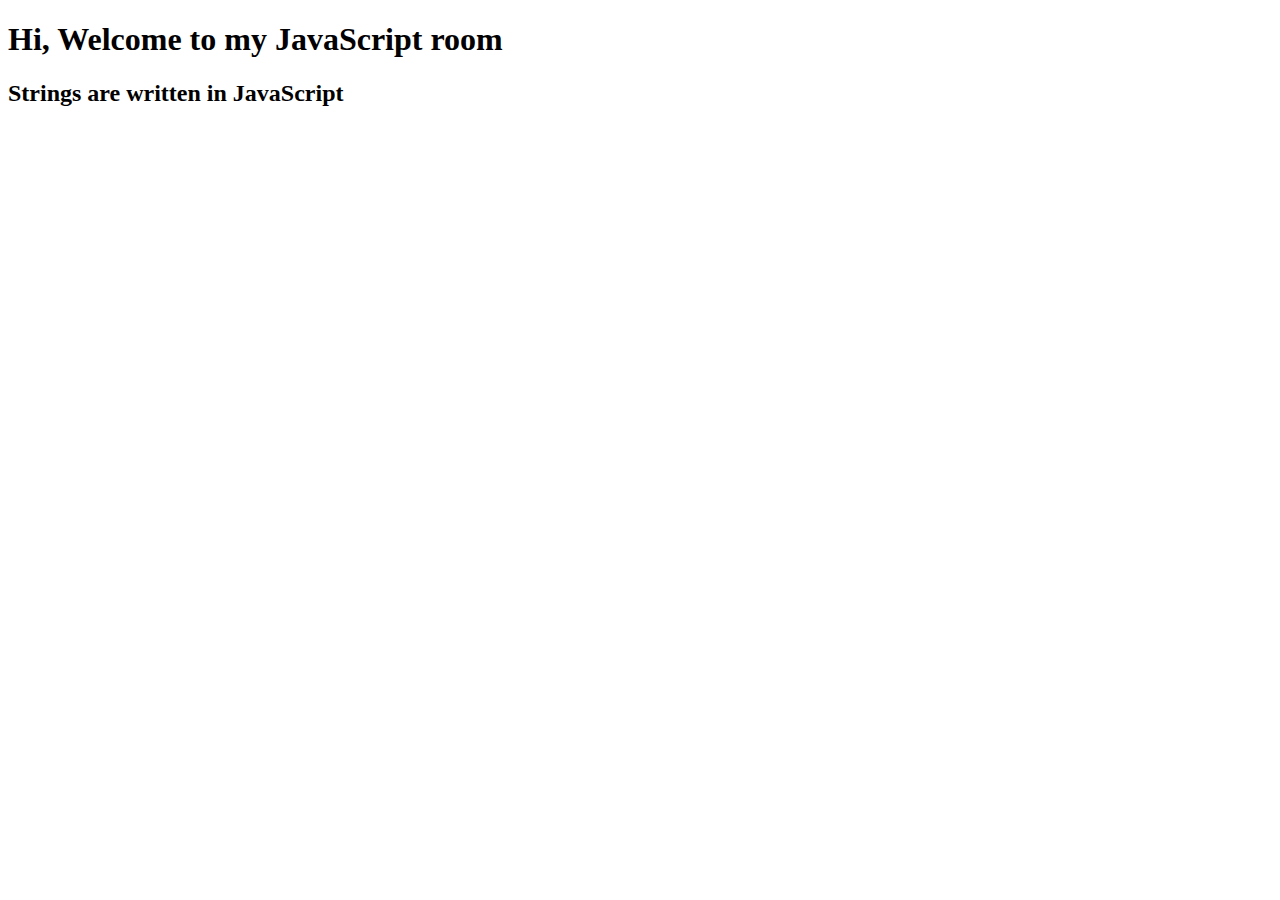
<file: index.html>
<!DOCTYPE html>
<html lang="en">
<head>
    <meta charset="UTF-8">
    <meta name="viewport" content="width=device-width, initial-scale=1.0">
    <title>Document</title>
</head>
<body>
    <h1>Hi, Welcome to my JavaScript room</h1>
   <h2> Strings are written in JavaScript</h2>
    <script src="./index.js"></script>
</body>
</html>
</file>
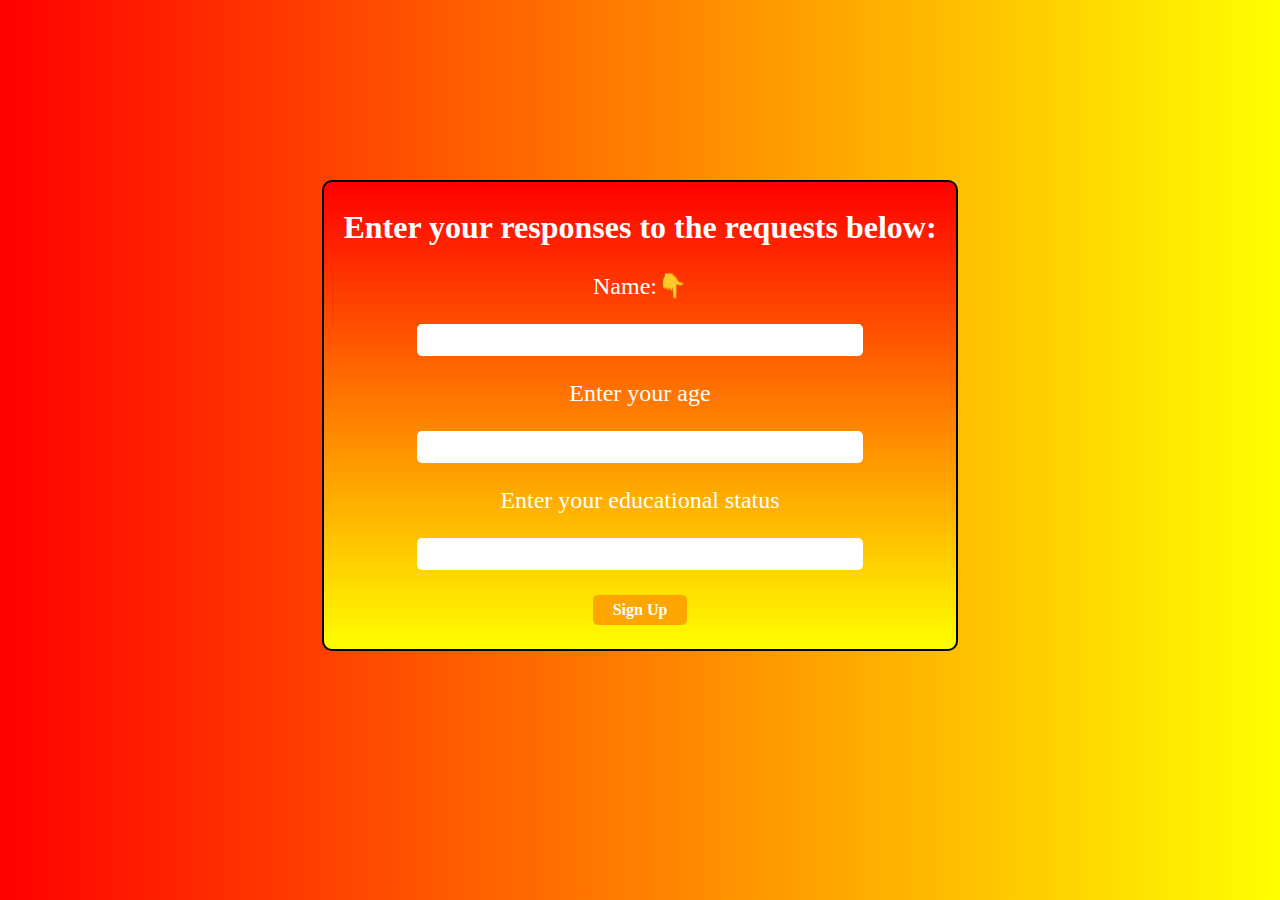
<file: dom.html>
<!DOCTYPE html>
<html lang="en">
<head>
    <meta charset="UTF-8">
    <meta name="viewport" content="width=device-width, initial-scale=1.0">
    <title>Document</title>
    <link rel="stylesheet" href="./dom.css">
</head>
<body>
    <div class="parent">
        <h2 class="h2">Enter your responses to the requests below:</h2>
        <p id="p1">Enter your name</p>
        <input type="text" id="input1" class="class-input">
        <p id="p2">Enter your age</p>
        <input type="text" id="input2" class="class-input">
        <p id="p3">Enter your educational status</p>
        <input type="text" id="input3" class="class-input">
        <p><button id="btn"><b>Sign Up</b></button</p>
    </div>
    <script src="./dom.js"></script>
</body>
</html>
</file>
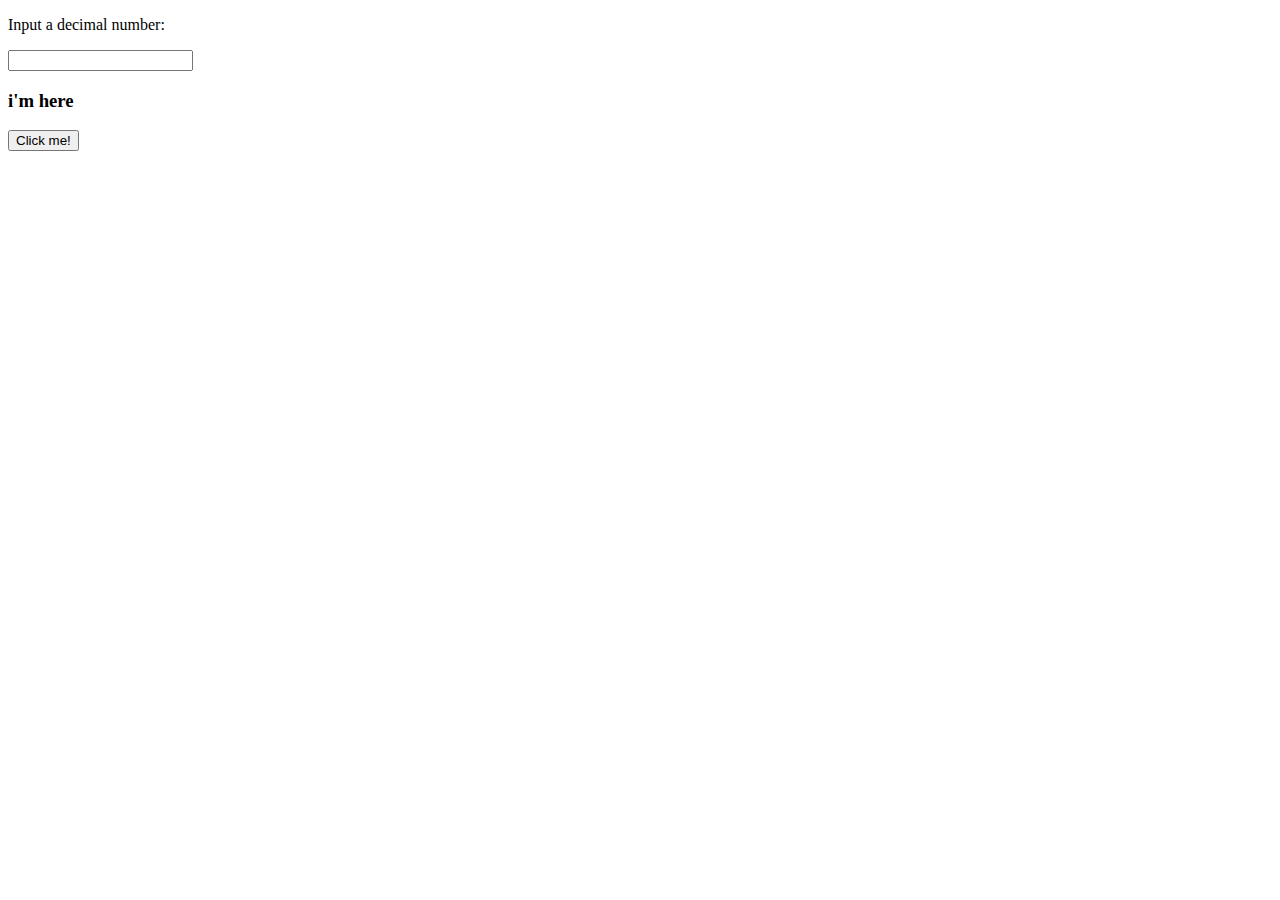
<file: dommy.html>
<!DOCTYPE html>
<html lang="en">
<head>
    <meta charset="UTF-8">
    <meta name="viewport" content="width=device-width, initial-scale=1.0">
    <title>Document</title>
</head>
    <body>
        <div class="parent">
            <p>Input a decimal number:</p>
            <input id="inputno" type="text">
            <h3 id="output">i'm here</h3>
            <button id="btn">Click me!</button>
        </div>
        <script>
            let input = document.getElementById('inputno');
            
            let btn = document.getElementById('btn');
            console.log(btn.textContent);
           
            input.addEventListener('change', function(e){
                // console.log(input);
                document.getElementById('output').innerText = Number(input.value) + 10
           })

           btn.addEventListener('click', function(e){
                // console.log(input);
                document.getElementById('output').innerText = Number(input.value) - 10
           })
        </script>
    </body>
</html>
</file>
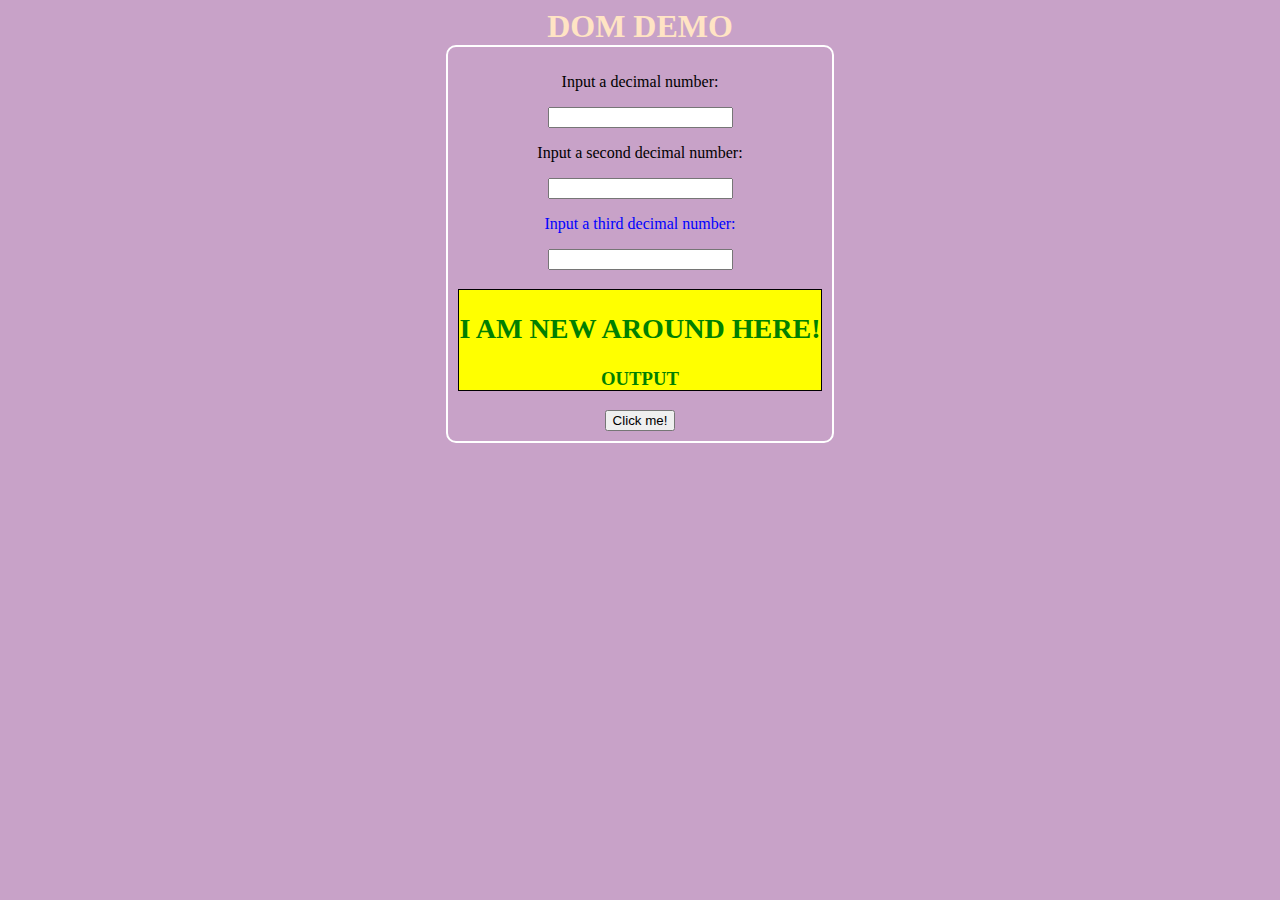
<file: dom/dom.html>
<!DOCTYPE html>
<html lang="en">
<head>
    <meta charset="UTF-8">
    <meta name="viewport" content="width=device-width, initial-scale=1.0">
    <title>Document</title>
    <link rel="stylesheet" href="./dom.css">
</head>
<body>
    <h1>DOM DEMO <span class="h1span">&hearts;</span></h1>
    <div class="parent">
        <p id="p1">Input a decimal number:</p>
        <input id="input1" class= "input-class" type="text">
        <p id="p2">Input a second decimal number:</p>
        <input id="input2" class= "input-class" type="text">
        <p id="p3">Input a third decimal number:</p>
        <input id="input3" class= "input-class" type="text">
        <h3 id="output1" class = 'h2-class' style="background-color: red">Output</h3>
        
        <button id="btn">Click me!</button>

    </div>
    
    

    <script src="./dom.js"></script>
</body>
</html>
</file>
<file: dom.css>
body {
    height: 78vh;
    background-image: linear-gradient(to right, red , yellow)
}
.parent {
    margin: 20vh auto;
    width: 50%;
    border: 2px solid black;
    text-align: center;
    border-radius: 10px;
    background-image: linear-gradient( red ,yellow)
}

p {
    color: white;
    font-size: 1.5rem;
    font-family: Cambria, Cochin, Georgia, Times, 'Times New Roman', serif;
}

.class-input {
    width: 70%;
    height: 30px;
    border-radius: 5px;
    border: 0px white;
}

h2 {
    font-size: 2rem;
    font-family: Cambria, Cochin, Georgia, Times, 'Times New Roman', serif;
    color: white;
}
</file>
<file: dom/dom.css>
body {
    background-color: #c8a2c8;
    display: flex;
    flex-direction: column;
}

h1 {
    margin: 0 auto;
    color:bisque
}

.parent {
    margin: 0 auto;
    border: 2px solid white;
    border-radius: 10px;
    padding: 10px;
    text-align: center;
}

.h3-class {
    color : white;
    font-family: Cambria, Cochin, Georgia, Times, 'Times New Roman', serif;
    font-size: 1.5rem;
}

.btn-class {
    background-color: #c8a2c8;
    color: bisque;
    font-size: 1rem;
    border: none;
}

.h1span{
    color: skyblue;
    width: 50px
}

.h3-styles {
    background-color: yellow;
    text-transform: uppercase;
    color: green;
    border: 1px solid black
}

p[id='p3'] {
    color: blue
}
</file>
